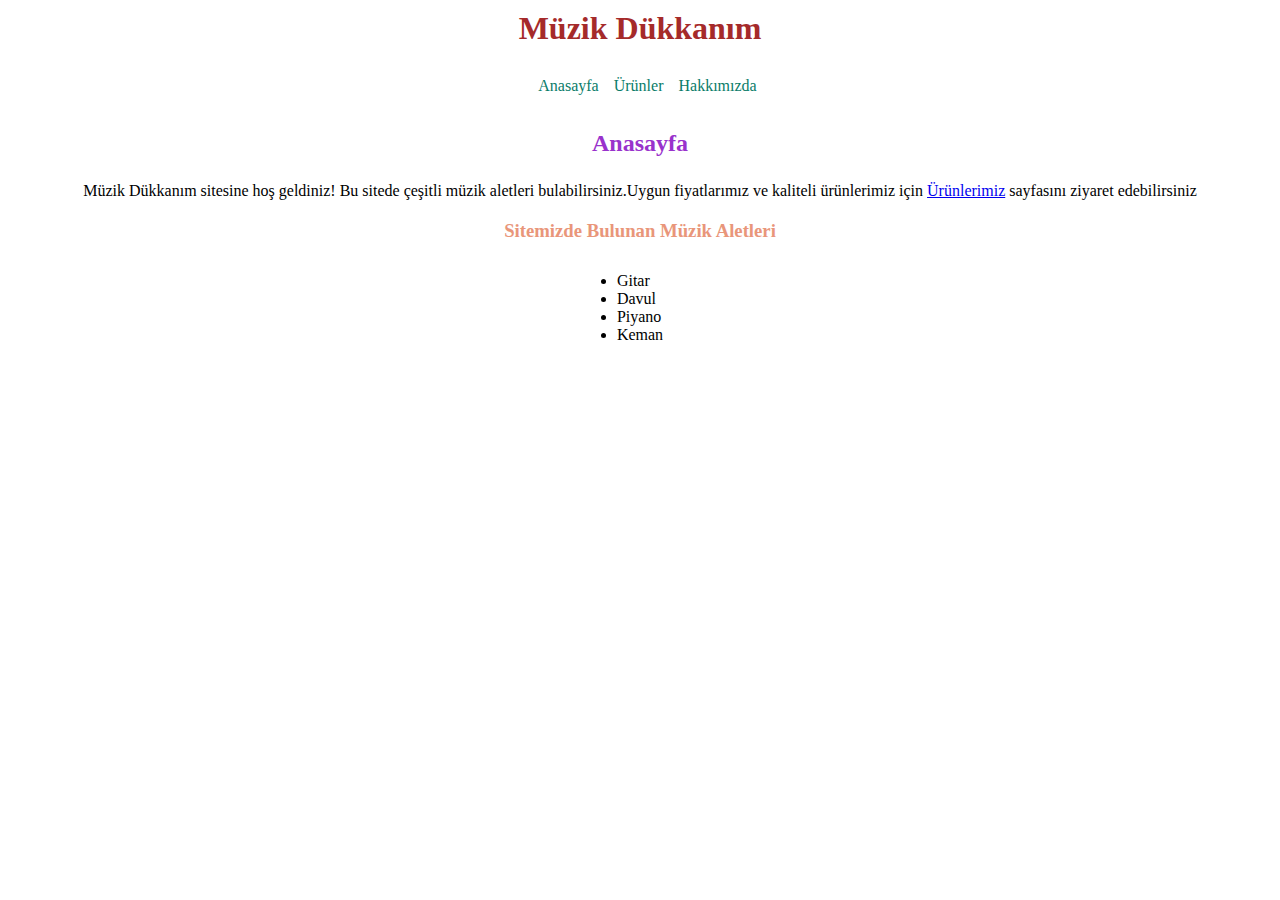
<file: Odev1/index.html>
<!DOCTYPE html>
<html lang="en">

<head>
    <meta charset="UTF-8">
    <meta http-equiv="X-UA-Compatible" content="IE=edge">
    <meta name="viewport" content="width=device-width, initial-scale=1.0">
    <title>Anasayfa</title>
    <link rel="stylesheet" href="style.css">
</head>

<body>
    <h1>Müzik Dükkanım</h1>
    <ul class="menu">
        <li><a href="index.html">Anasayfa</a></li>
        <li><a href="products.html">Ürünler</a></li>
        <li><a href="about-us.html">Hakkımızda</a></li>
    </ul>
    <h2>Anasayfa</h2>
    <p>Müzik Dükkanım sitesine hoş geldiniz! Bu sitede çeşitli müzik aletleri bulabilirsiniz.Uygun fiyatlarımız ve
        kaliteli ürünlerimiz için <a href="#products">Ürünlerimiz</a> sayfasını ziyaret edebilirsiniz</p>
        <h3>Sitemizde Bulunan Müzik Aletleri</h3>
        <ul>
            <li>Gitar</li>
            <li>Davul</li>
            <li>Piyano</li>
            <li>Keman</li>
        </ul>
</body>

</html>
</file>
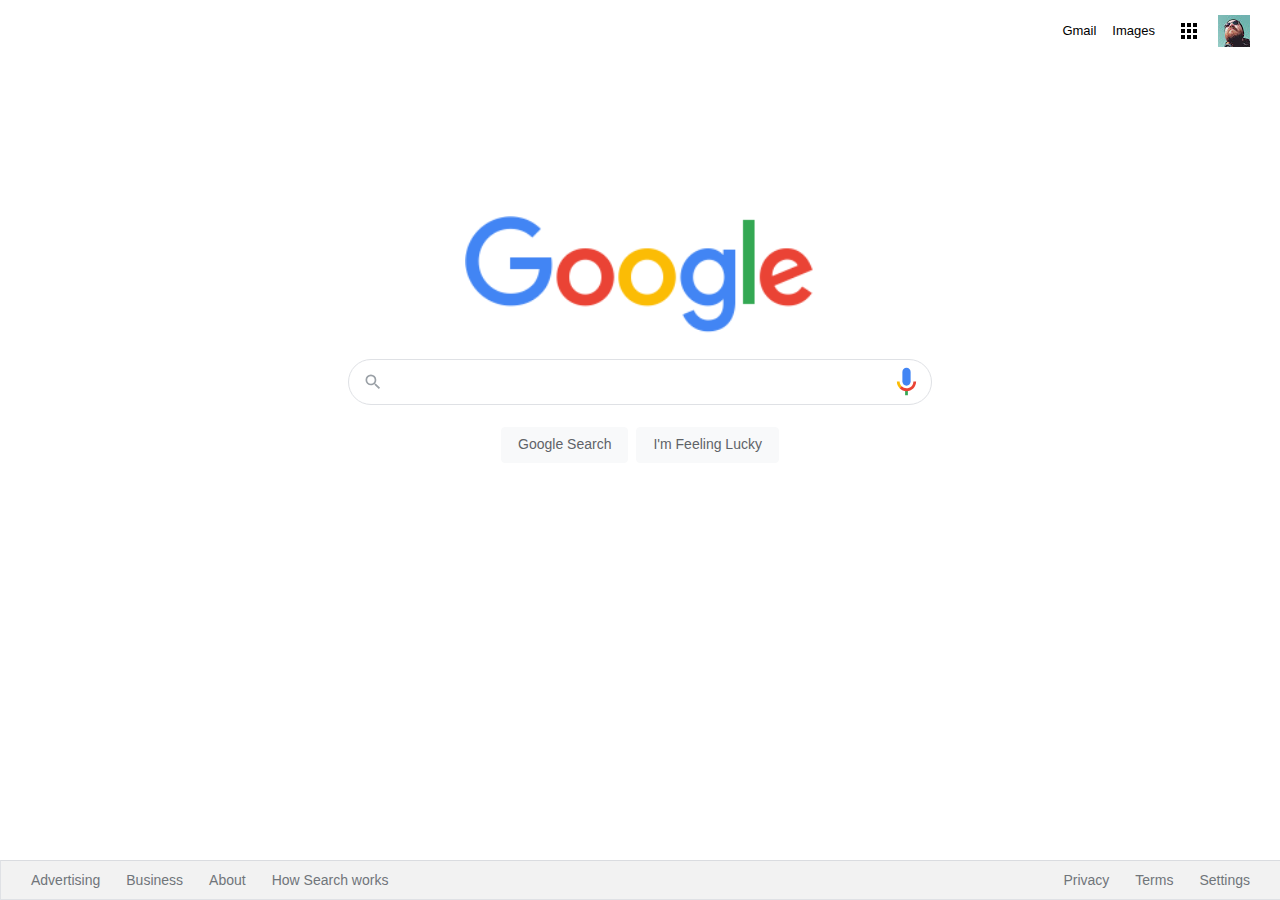
<file: Odev2/index.html>
<!DOCTYPE html>
<html lang="en">

<head>
  <meta charset="UTF-8" />
  <meta name="viewport" content="width=device-width, initial-scale=1.0" />
  <link rel="stylesheet" href="css/style.css" />
  <title>Google</title>
</head>

<body>
  <nav>
    <ul class="header">
      <li class="pic headerli">
        <a href="https://www.github.com/cengizcmataraci" target="_blank"><img src=" assets/profilepic.jpg" alt=""
            style="margin-right: 1px;" /></a>
      </li>
      <li style="margin: 8px" class="headerli">
        <a href="https://www.google.com.tr/intl/en/about/products?tab=wh"><img src=" assets/appsbutton.svg" alt=""
            style="width: 16px; height: 16px; margin-right: 3px;"></a>
      </li>
      <li style="margin: 8px; margin-left: -2px;" class="headerli">
        <a href="https://www.google.com.tr/imghp?hl=en&tab=wi&authuser=0&ogbl">Images</a>
      </li>
      <li style="margin: 8px" class="headerli">
        <a href="https://mail.google.com/mail/?tab=wm&authuser=0&ogbl">Gmail</a>
      </li>
    </ul>
  </nav>
  <div class="panel">

    <div class="container">
      <img src=" assets/logo.png" width="350px" alt="" />
    </div>
    <div class="search-area">
      <div class="search">
        <div class="search-img">
          <span>
            <svg focusable="false" xmlns="http://www.w3.org/2000/svg" viewBox="0 0 24 24">
              <path
                d="M15.5 14h-.79l-.28-.27A6.471 6.471 0 0 0 16 9.5 6.5 6.5 0 1 0 9.5 16c1.61 0 3.09-.59 4.23-1.57l.27.28v.79l5 4.99L20.49 19l-4.99-5zm-6 0C7.01 14 5 11.99 5 9.5S7.01 5 9.5 5 14 7.01 14 9.5 11.99 14 9.5 14z">
              </path>
            </svg>
          </span>
        </div>
        <div class="input-enter">
          <div class="input-area">
            <input type="text" class="input" maxlength="2048" autofocus="true" />
          </div>
        </div>

        <span class="icon">
          <svg class="goxjub" focusable="false" viewBox="0 0 24 24" xmlns="http://www.w3.org/2000/svg">
            <path fill="#4285f4"
              d="m12 15c1.66 0 3-1.31 3-2.97v-7.02c0-1.66-1.34-3.01-3-3.01s-3 1.34-3 3.01v7.02c0 1.66 1.34 2.97 3 2.97z">
            </path>
            <path fill="#34a853" d="m11 18.08h2v3.92h-2z"></path>
            <path fill="#fbbc05"
              d="m7.05 16.87c-1.27-1.33-2.05-2.83-2.05-4.87h2c0 1.45 0.56 2.42 1.47 3.38v0.32l-1.15 1.18z"></path>
            <path fill="#ea4335"
              d="m12 16.93a4.97 5.25 0 0 1 -3.54 -1.55l-1.41 1.49c1.26 1.34 3.02 2.13 4.95 2.13 3.87 0 6.99-2.92 6.99-7h-1.99c0 2.92-2.24 4.93-5 4.93z">
            </path>
          </svg>
        </span>

      </div>
    </div>

    <div class="buttons">
      <a href=""><button class="googlesearch">Google Search</button></a>
      <a href=""><button class="feelinglucky">I'm Feeling Lucky</button></a>
    </div>
  </div>

  <nav>
    <ul class="footer">
      <li class="footerli">
        <a
          href="https://www.google.com/intl/en_tr/ads/?subid=ww-ww-et-g-awa-a-g_hpafoot1_1!o2&utm_source=google.com&utm_medium=referral&utm_campaign=google_hpafooter&fg=1">Advertising</a>
      </li>
      <li class="footerli">
        <a
          href="https://www.google.com/services/?subid=ww-ww-et-g-awa-a-g_hpbfoot1_1!o2&utm_source=google.com&utm_medium=referral&utm_campaign=google_hpbfooter&fg=1">Business</a>
      </li>
      <li class="footerli">
        <a href="https://about.google/?utm_source=google-TR&utm_medium=referral&utm_campaign=hp-footer&fg=1">About</a>
      </li>
      <li class="footerli">
        <a href="https://google.com/search/howsearchworks/?fg=1">How Search works</a>
      </li>

      <li class="footerli" style="float: right; margin-right: 35px">
        <a href="https://www.google.com/preferences?hl=en">Settings</a>
      </li>

      <li class="footerli" style="float: right">
        <a href="https://policies.google.com/terms?hl=en-TR&fg=1">Terms</a>
      </li>

      <li class="footerli" style="float: right">
        <a href="https://policies.google.com/privacy?hl=en-TR&fg=1">Privacy</a>
      </li>
    </ul>
  </nav>
</body>

</html>
</file>
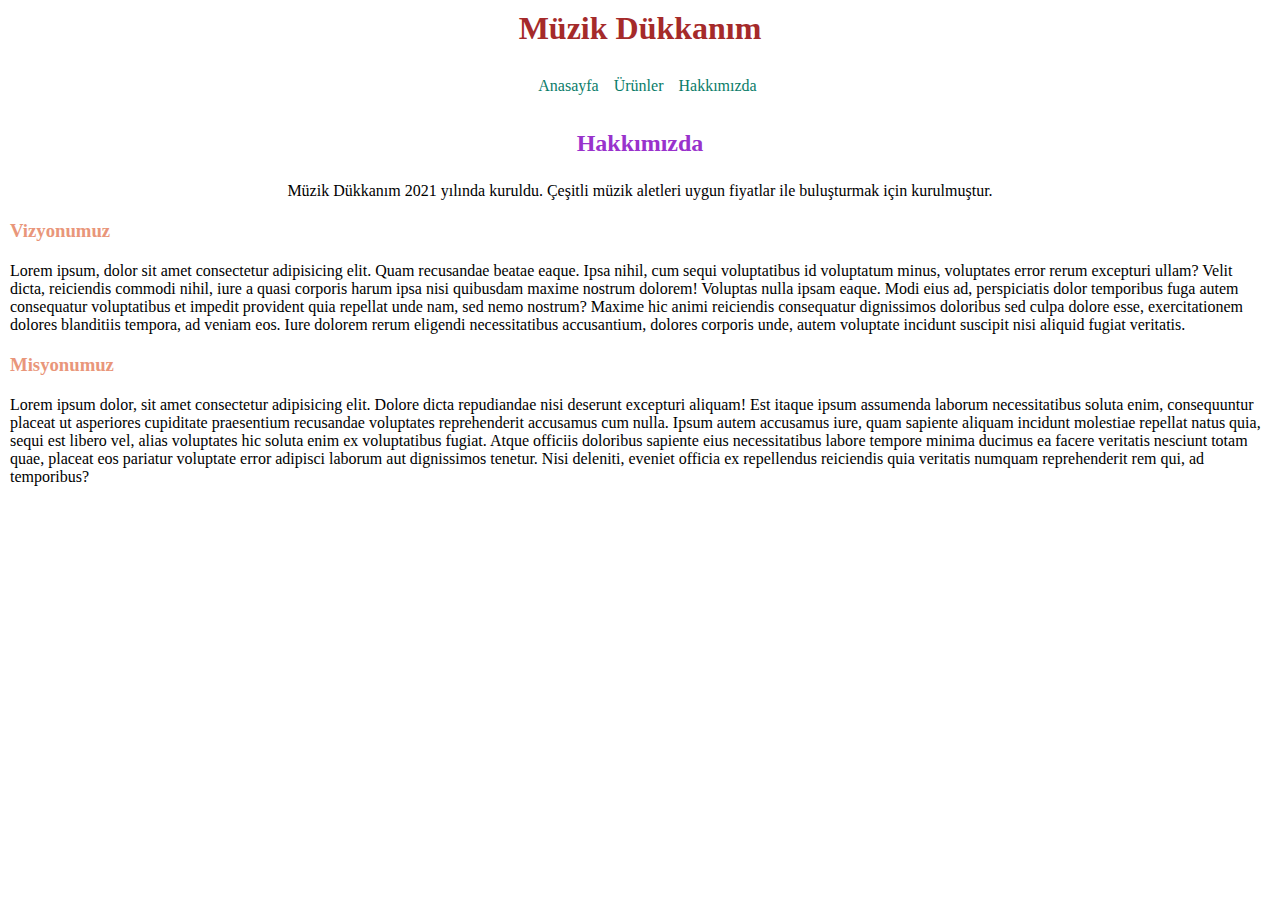
<file: Odev1/about-us.html>
<!DOCTYPE html>
<html lang="en">

<head>
    <meta charset="UTF-8">
    <meta http-equiv="X-UA-Compatible" content="IE=edge">
    <meta name="viewport" content="width=device-width, initial-scale=1.0">
    <title>Hakkımızda</title>
    <link rel="stylesheet" href="style.css">
</head>

<body>
    <h1>Müzik Dükkanım</h1>
    <ul class="menu">
        <li><a href="index.html">Anasayfa</a></li>
        <li><a href="products.html">Ürünler</a></li>
        <li><a href="about-us.html">Hakkımızda</a></li>
    </ul>
    <h2>Hakkımızda</h2>
    <p>Müzik Dükkanım 2021 yılında kuruldu. Çeşitli müzik aletleri uygun fiyatlar ile buluşturmak için kurulmuştur.</p>
    <h3 class="alt-baslik">Vizyonumuz</h3>
    <p>Lorem ipsum, dolor sit amet consectetur adipisicing elit. Quam recusandae beatae eaque. Ipsa nihil, cum sequi
        voluptatibus id voluptatum minus, voluptates error rerum excepturi ullam? Velit dicta, reiciendis commodi nihil,
        iure a quasi corporis harum ipsa nisi quibusdam maxime nostrum dolorem! Voluptas nulla ipsam eaque. Modi eius
        ad, perspiciatis dolor temporibus fuga autem consequatur voluptatibus et impedit provident quia repellat unde
        nam, sed nemo nostrum? Maxime hic animi reiciendis consequatur dignissimos doloribus sed culpa dolore esse,
        exercitationem dolores blanditiis tempora, ad veniam eos. Iure dolorem rerum eligendi necessitatibus
        accusantium, dolores corporis unde, autem voluptate incidunt suscipit nisi aliquid fugiat veritatis.
    </p>
    <h3 class="alt-baslik">Misyonumuz</h3>
    <p>Lorem ipsum dolor, sit amet consectetur adipisicing elit. Dolore dicta repudiandae nisi deserunt excepturi
        aliquam! Est itaque ipsum assumenda laborum necessitatibus soluta enim, consequuntur placeat ut asperiores
        cupiditate praesentium recusandae voluptates reprehenderit accusamus cum nulla. Ipsum autem accusamus iure, quam
        sapiente aliquam incidunt molestiae repellat natus quia, sequi est libero vel, alias voluptates hic soluta enim
        ex voluptatibus fugiat. Atque officiis doloribus sapiente eius necessitatibus labore tempore minima ducimus ea
        facere veritatis nesciunt totam quae, placeat eos pariatur voluptate error adipisci laborum aut dignissimos
        tenetur. Nisi deleniti, eveniet officia ex repellendus reiciendis quia veritatis numquam reprehenderit rem qui,
        ad temporibus?
    </p>
</body>

</html>
</file>
<file: Odev1/style.css>
* {
  margin: 0;
  padding: 0;
  box-sizing: border-box;
}

body {
  display: flex;
  justify-content: center;
  flex-direction: column;
  align-items: center;
  height: 100%;
}
h1{
    padding: 10px;
    color: brown;
}
h2{
    padding: 15px;
    color: darkorchid;
}
p{
    padding: 10px;
}
h3{
    padding: 10px;
    color: darksalmon;
}
.alt-baslik{
    align-self: flex-start;
}
.menu{
    display: flex;
}
.menu li{
    list-style-type:none;
    margin-left: 15px;
}
.menu li a{
    text-decoration: none;
    color: rgb(10, 124, 105);
}
.menu li a:hover{
    color: rgb(22, 184, 157);
    cursor: pointer;
}
ul{
    padding: 20px;
}

.fiyat{
    color: goldenrod;
    font-weight: bold;
}
</file>
<file: Odev2/css/style.css>
.panel{
  height: 60vh;
  display: flex;
  flex-direction: column;
  justify-content: center;
  align-items: center;
}
.header {
  list-style-type: none;
  margin: 10px;
  overflow: hidden;
  margin-right: 16px;
  font-family: arial, sans-serif;
  font-size: 13px;
}
.header li {
  float: right;
}

.header li a {
  display: block;
  color: black;
  text-align: center;
  padding: 5px 5px;
  text-decoration: none;
}

.header li a:hover {
  text-decoration: underline;
}

.container {
  text-align: center;
  margin: 20px;
}

.search-area {
  background: #fff;
  display: flex;
  border: 1px solid #dfe1e5;
  border-radius: 24px;
  box-shadow: none;
  z-index: 3;
  height: 44px;
  margin: 0 auto;
  width: 582px;
}

.search-area:hover {
  box-shadow: 0 0px 0px 0 rgb(0 0 0 / 24%), 0 4px 8px 0 rgb(0 0 0 / 9%);
}

.search {
  flex: 1;
  display: flex;
  padding: 5px 8px 0 16px;
  padding-left: 14px;
}

.search-img {
  display: flex;
  align-items: center;
  padding-right: 13px;
  margin-top: -5px;
}

.search-img span {
  color: #9aa0a6;
  height: 20px;
  width: 20px;
  margin-top: 0px;
  display: inline-block;
  fill: currentColor;
  line-height: 24px;
  position: relative;
}

.input-enter {
  display: flex;
  flex: 1;
  flex-wrap: wrap;
  position: relative;
}

.input-area {
  color: transparent;
  flex: 100%;
  white-space: pre;
  font: 16px arial, sans-serif;
  line-height: 34px;
  height: 34px !important;
  display: block;
}

.input {
  top: 0;
  left: 0;
  margin: 0;
  padding: 0;
  position: absolute;
  color: rgba(0, 0, 0, 0.87);
  word-wrap: break-word;
  outline: none;
  border: none;
  width: 480px;
  display: flex;
  flex: 100%;
  font: 16px arial, sans-serif;
  line-height: 34px;
  height: 34px !important;
  text-rendering: auto;
  letter-spacing: normal;
  word-spacing: normal;
  text-transform: none;
  text-indent: 0px;
  text-shadow: none;
  text-align: start;
  appearance: textfield;
  cursor: text;
}

.icon{
  width: 33px;
}
.icon:hover{
 cursor: pointer;
}
.buttons {
  display: flex;
  align-items: center;
  justify-content: center;
  margin-top: 11px;
}
.googlesearch {
  background-color: #f8f9fa;
  border: 1px solid #f8f9fa;
  border-radius: 4px;
  color: #5f6368;
  font-family: arial, sans-serif;
  font-size: 14px;
  margin: 11px 4px;
  padding: 0 16px;
  line-height: 27px;
  height: 36px;
  min-width: 54px;
  text-align: center;
  cursor: pointer;
  user-select: none;
}

.googlesearch:hover {
  box-shadow: 0 1px 1px rgb(0 0 0 / 10%);
  background-color: #f8f9fa;
  border: 1px solid #f2f2f2;
  color: #202124;
}

.feelinglucky {
  background-color: #f8f9fa;
  border: 1px solid #f8f9fa;
  border-radius: 4px;
  color: #5f6368;
  font-family: arial, sans-serif;
  font-size: 14px;
  margin: 11px 4px;
  padding: 0 16px;
  line-height: 27px;
  height: 36px;
  min-width: 54px;
  text-align: center;
  cursor: pointer;
  user-select: none;
}
.feelinglucky:hover{
  box-shadow: 0 1px 1px rgb(0 0 0 / 10%);
  background-color: #f8f9fa;
  border: 1px solid #f2f2f2;
  color: #202124;
}

.footer {
  margin: 0;
  padding: 0;
  background-color: #f2f2f2;
  overflow: hidden;
  border: 1px solid #dfe1e5;
  border-top: 1px solid #dadce0;
  position: fixed;
  bottom: 0;
  width: 100%;
  margin-left: -8px;
  line-height: 10px;
}

.footer li {
  float: left;
  list-style: none;
}

.footer li a {
  display: block;
  color: #70757a;
  text-align: center;
  padding: 14px 16px;
  text-decoration: none;
  font-family: arial, sans-serif;
  font-size: 14px;
  margin-left: 14px;
  margin-right: -20px;
}

.footer li a:hover {
  text-decoration: underline;
}
</file>
